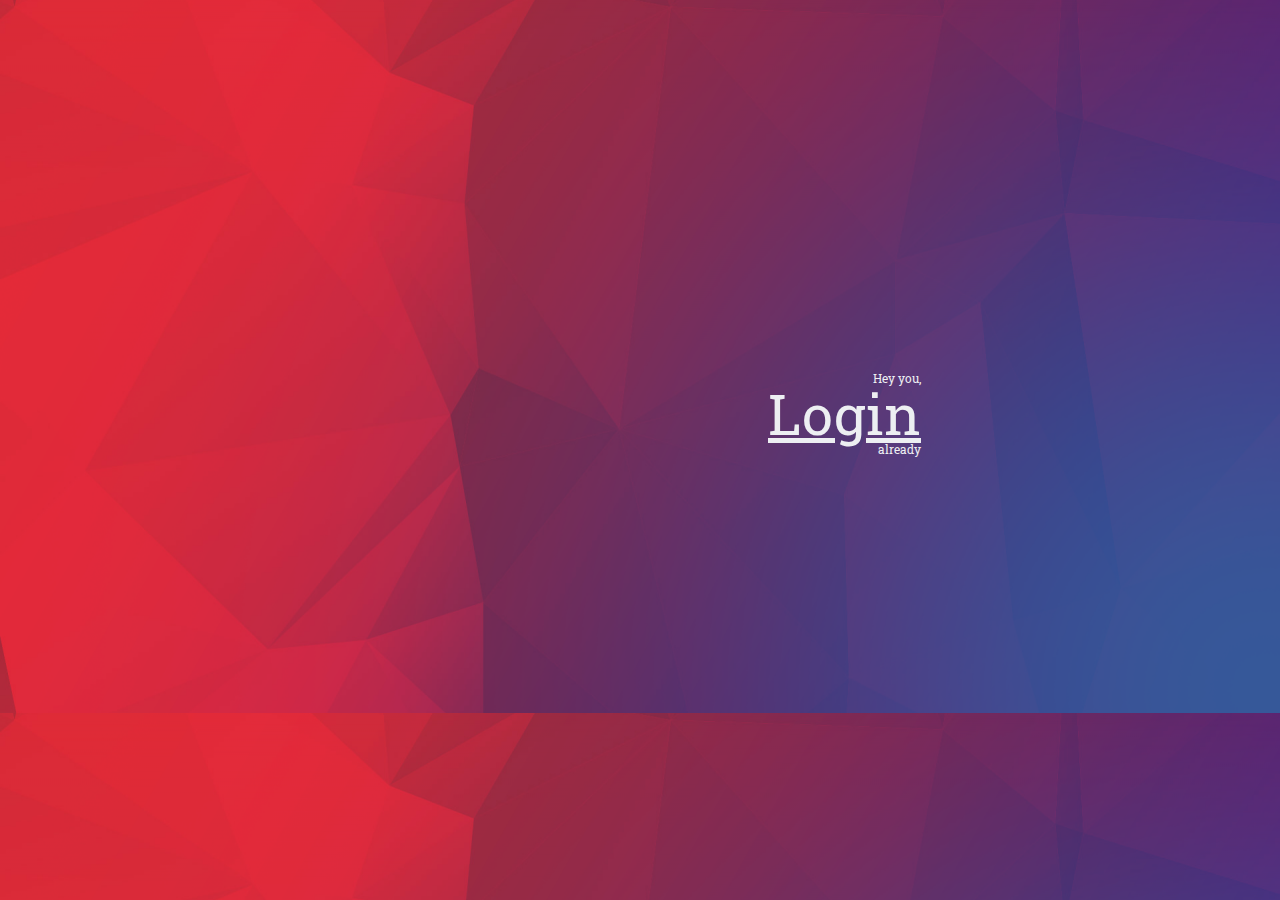
<file: index.html>
<!DOCTYPE html>
<html>

<head>
    <meta charset="utf-8">
    <meta http-equiv="X-UA-Compatible" content="IE=edge">
    <meta name="viewport" content="width=device-width, initial-scale=1">
    <title>Cover</title>
    <link rel="stylesheet" href="https://maxcdn.bootstrapcdn.com/bootstrap/3.3.7/css/bootstrap.min.css" integrity="sha384-BVYiiSIFeK1dGmJRAkycuHAHRg32OmUcww7on3RYdg4Va+PmSTsz/K68vbdEjh4u" crossorigin="anonymous">
    <link rel='stylesheet prefetch' href='http://fonts.googleapis.com/css?family=Roboto+Slab'>
    <style type="text/css">
    body {
        background-image: url("resources/1.png");
        background-size: cover;
        font-family: "Roboto Slab", "Calibri", sans-serif;
        color: #edeff2;
        box-shadow: inset 0 0 100px rgba(0, 0, 0, .5);
    }
    
    /*.cover-wrapper {
        display: table;
        width: 100%;
        height: 100%;
        min-height: 100%;
        -webkit-box-shadow: inset 0 0 100px rgba(0, 0, 0, .5);
    }
    
    .wrapper {
        display: table-cell;
        vertical-align: top;
    }
    */
    a {
        color: #edeff2;
        text-decoration: none;
    }
    
    a:hover {
        color: #de2a3d;
    }
    
    .login--toggle-container {
        position: absolute;
        top: 40%;
        left: 60%;
        margin: 0 auto;
        /*background-color: #F15A5C;*/
        /* right: 0;*/
        line-height: 2.5em;
        /*width: 50%;
        height: 120px;*/
        text-align: right;
        cursor: pointer;
        /*transform: perspective(1000px) translateZ(1px);
        transform-origin: 0% 0%;
        transition: all 1s cubic-bezier(0.06, 0.63, 0, 1);
        backface-visibility: hidden;*/
    }
    
    .login--toggle-container .js-toggle-login {
        font-size: 4em;
        text-decoration: underline;
    }
    </style>
</head>

<body>
    <div class="cover-wrapper">
        <div class="wrapper">
            <div class="container">
                <div class='login--toggle-container'>
                    <small>Hey you,</small>
                    <a href="login.php">
                        <div class='js-toggle-login'>Login</div>
                    </a>
                    <small>already</small>
                </div>
            </div>
        </div>
    </div>
    <script src="https://code.jquery.com/jquery-3.2.1.min.js" integrity="sha256-hwg4gsxgFZhOsEEamdOYGBf13FyQuiTwlAQgxVSNgt4=" crossorigin="anonymous"></script>
    <script src="https://maxcdn.bootstrapcdn.com/bootstrap/3.3.7/js/bootstrap.min.js" integrity="sha384-Tc5IQib027qvyjSMfHjOMaLkfuWVxZxUPnCJA7l2mCWNIpG9mGCD8wGNIcPD7Txa" crossorigin="anonymous"></script>
</body>

</html>
</file>
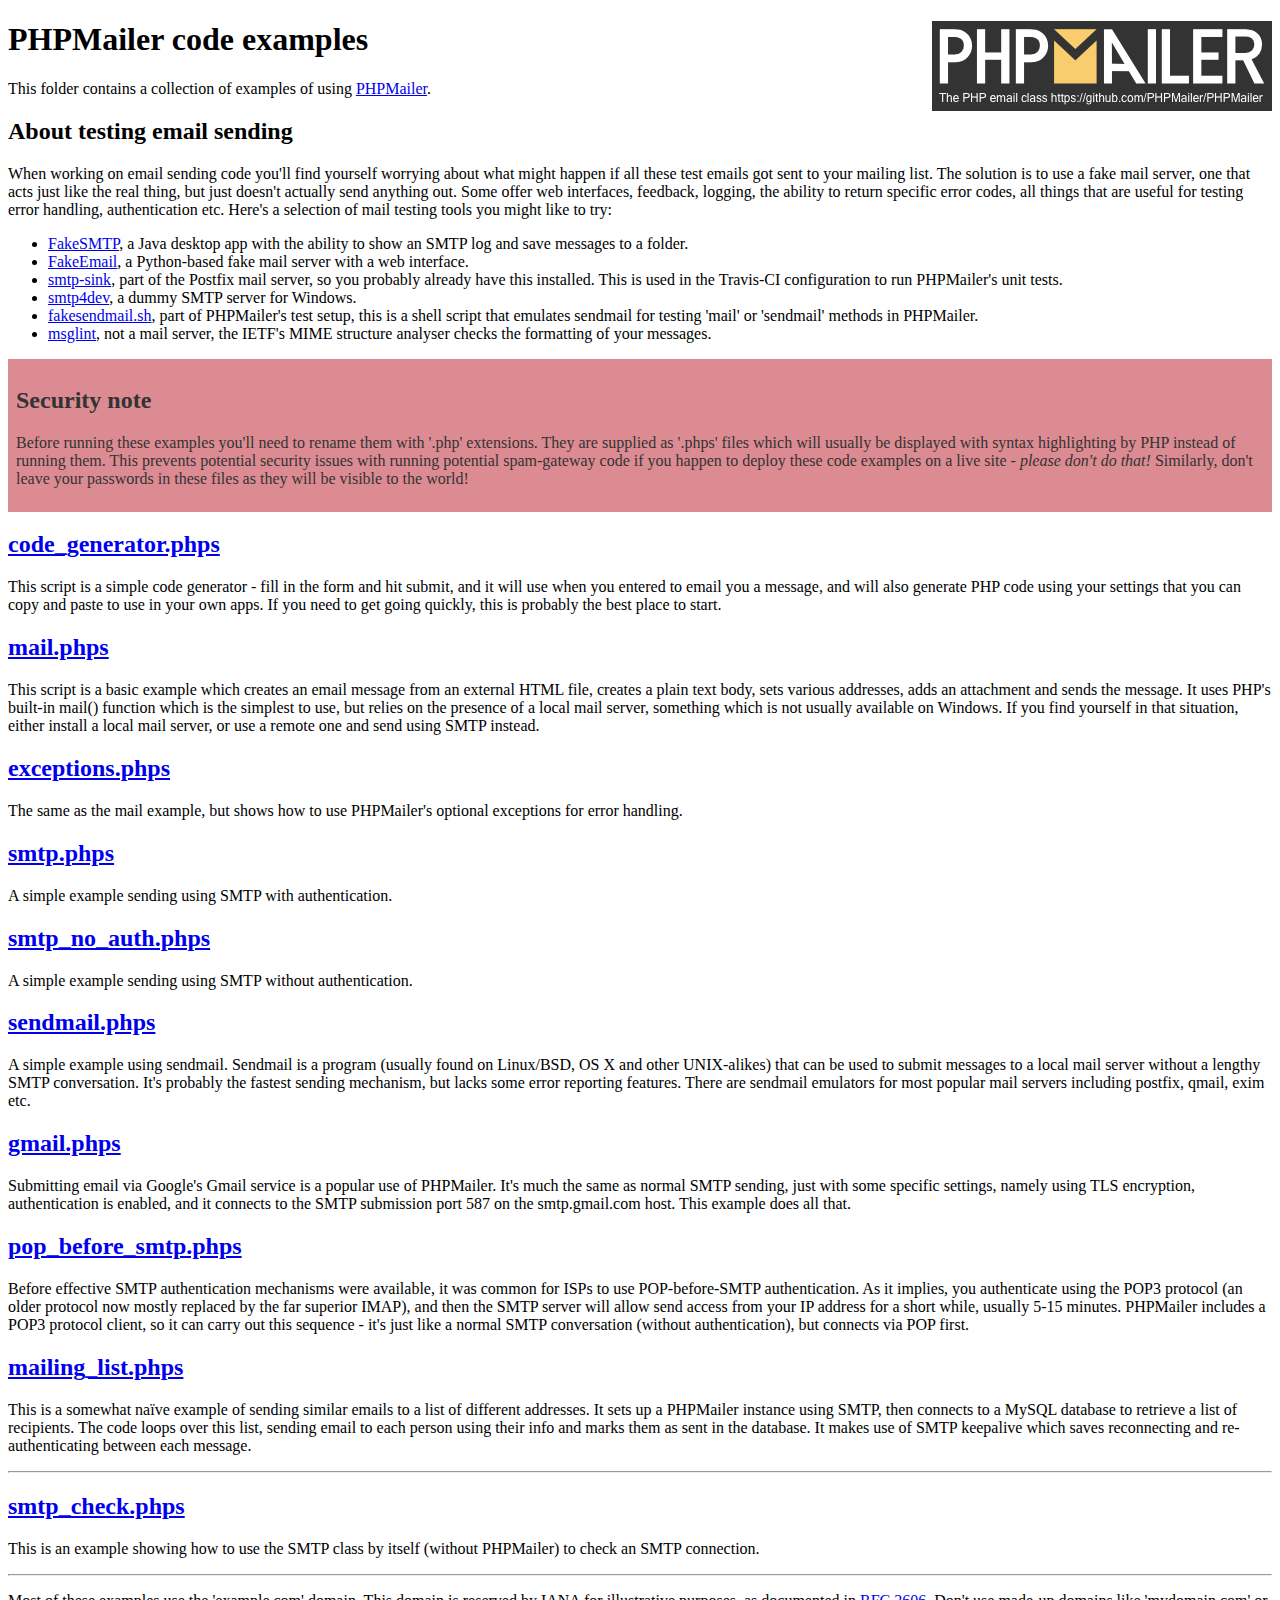
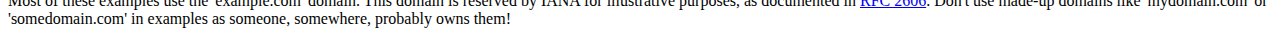
<file: resources/phpmailer/examples/index.html>
<!DOCTYPE html>
<html>
<head>
	<meta charset="UTF-8">
	<title>PHPMailer Examples</title>
</head>
<body>
<h1>PHPMailer code examples<a href="https://github.com/PHPMailer/PHPMailer"><img src="images/phpmailer.png" style="float:right; border:0;" alt="PHPMailer logo"></a></h1>
<p>This folder contains a collection of examples of using <a href="https://github.com/PHPMailer/PHPMailer">PHPMailer</a>.</p>
<h2>About testing email sending</h2>
<p>When working on email sending code you'll find yourself worrying about what might happen if all these test emails got sent to your mailing list. The solution is to use a fake mail server, one that acts just like the real thing, but just doesn't actually send anything out. Some offer web interfaces, feedback, logging, the ability to return specific error codes, all things that are useful for testing error handling, authentication etc. Here's a selection of mail testing tools you might like to try:</p>
<ul>
  <li><a href="https://github.com/Nilhcem/FakeSMTP">FakeSMTP</a>, a Java desktop app with the ability to show an SMTP log and save messages to a folder. </li>
  <li><a href="https://github.com/isotoma/FakeEmail">FakeEmail</a>, a Python-based fake mail server with a web interface.</li>
  <li><a href="http://www.postfix.org/smtp-sink.1.html">smtp-sink</a>, part of the Postfix mail server, so you probably already have this installed. This is used in the Travis-CI configuration to run PHPMailer's unit tests.</li>
  <li><a href="http://smtp4dev.codeplex.com">smtp4dev</a>, a dummy SMTP server for Windows.</li>
  <li><a href="https://github.com/PHPMailer/PHPMailer/blob/master/test/fakesendmail.sh">fakesendmail.sh</a>, part of PHPMailer's test setup, this is a shell script that emulates sendmail for testing 'mail' or 'sendmail' methods in PHPMailer.</li>
  <li><a href="http://tools.ietf.org/tools/msglint/">msglint</a>, not a mail server, the IETF's MIME structure analyser checks the formatting of your messages.</li>
</ul>
<div style="padding: 8px; color: #333333; background-color: #dc8b92">
<h2>Security note</h2>
<p>Before running these examples you'll need to rename them with '.php' extensions. They are supplied as '.phps' files which will usually be displayed with syntax highlighting by PHP instead of running them. This prevents potential security issues with running potential spam-gateway code if you happen to deploy these code examples on a live site - <em>please don't do that!</em> Similarly, don't leave your passwords in these files as they will be visible to the world!</p>
</div>
<h2><a href="code_generator.phps">code_generator.phps</a></h2>
<p>This script is a simple code generator - fill in the form and hit submit, and it will use when you entered to email you a message, and will also generate PHP code using your settings that you can copy and paste to use in your own apps. If you need to get going quickly, this is probably the best place to start.</p>
<h2><a href="mail.phps">mail.phps</a></h2>
<p>This script is a basic example which creates an email message from an external HTML file, creates a plain text body, sets various addresses, adds an attachment and sends the message. It uses PHP's built-in mail() function which is the simplest to use, but relies on the presence of a local mail server, something which is not usually available on Windows. If you find yourself in that situation, either install a local mail server, or use a remote one and send using SMTP instead.</p>
<h2><a href="exceptions.phps">exceptions.phps</a></h2>
<p>The same as the mail example, but shows how to use PHPMailer's optional exceptions for error handling.</p>
<h2><a href="smtp.phps">smtp.phps</a></h2>
<p>A simple example sending using SMTP with authentication.</p>
<h2><a href="smtp_no_auth.phps">smtp_no_auth.phps</a></h2>
<p>A simple example sending using SMTP without authentication.</p>
<h2><a href="sendmail.phps">sendmail.phps</a></h2>
<p>A simple example using sendmail. Sendmail is a program (usually found on Linux/BSD, OS X and other UNIX-alikes) that can be used to submit messages to a local mail server without a lengthy SMTP conversation. It's probably the fastest sending mechanism, but lacks some error reporting features. There are sendmail emulators for most popular mail servers including postfix, qmail, exim etc.</p>
<h2><a href="gmail.phps">gmail.phps</a></h2>
<p>Submitting email via Google's Gmail service is a popular use of PHPMailer. It's much the same as normal SMTP sending, just with some specific settings, namely using TLS encryption, authentication is enabled, and it connects to the SMTP submission port 587 on the smtp.gmail.com host. This example does all that.</p>
<h2><a href="pop_before_smtp.phps">pop_before_smtp.phps</a></h2>
<p>Before effective SMTP authentication mechanisms were available, it was common for ISPs to use POP-before-SMTP authentication. As it implies, you authenticate using the POP3 protocol (an older protocol now mostly replaced by the far superior IMAP), and then the SMTP server will allow send access from your IP address for a short while, usually 5-15 minutes. PHPMailer includes a POP3 protocol client, so it can carry out this sequence - it's just like a normal SMTP conversation (without authentication), but connects via POP first.</p>
<h2><a href="mailing_list.phps">mailing_list.phps</a></h2>
<p>This is a somewhat naïve example of sending similar emails to a list of different addresses. It sets up a PHPMailer instance using SMTP, then connects to a MySQL database to retrieve a list of recipients. The code loops over this list, sending email to each person using their info and marks them as sent in the database. It makes use of SMTP keepalive which saves reconnecting and re-authenticating between each message.</p>
<hr>
<h2><a href="smtp_check.phps">smtp_check.phps</a></h2>
<p>This is an example showing how to use the SMTP class by itself (without PHPMailer) to check an SMTP connection.</p>
<hr>
<p>Most of these examples use the 'example.com' domain. This domain is reserved by IANA for illustrative purposes, as documented in <a href="http://tools.ietf.org/html/rfc2606">RFC 2606</a>. Don't use made-up domains like 'mydomain.com' or 'somedomain.com' in examples as someone, somewhere, probably owns them!</p>
</body>
</html>
</file>
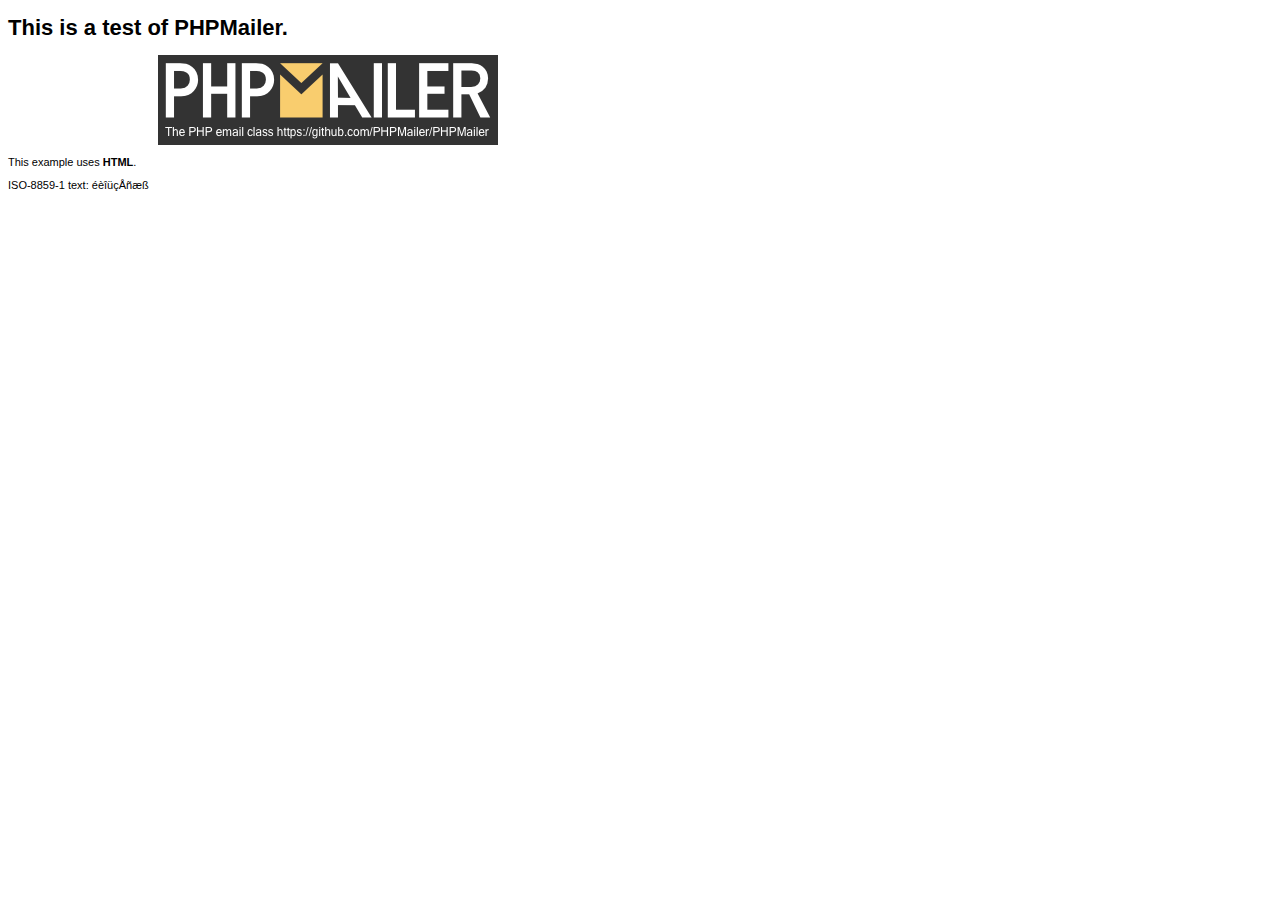
<file: resources/phpmailer/examples/contents.html>
<!DOCTYPE HTML PUBLIC "-//W3C//DTD HTML 4.01 Transitional//EN" "http://www.w3.org/TR/html4/loose.dtd">
<html>
<head>
  <meta http-equiv="Content-Type" content="text/html; charset=iso-8859-1">
  <title>PHPMailer Test</title>
</head>
<body>
<div style="width: 640px; font-family: Arial, Helvetica, sans-serif; font-size: 11px;">
  <h1>This is a test of PHPMailer.</h1>
  <div align="center">
    <a href="https://github.com/PHPMailer/PHPMailer/"><img src="images/phpmailer.png" height="90" width="340" alt="PHPMailer rocks"></a>
  </div>
  <p>This example uses <strong>HTML</strong>.</p>
  <p>ISO-8859-1 text: ���������</p>
</div>
</body>
</html>
</file>
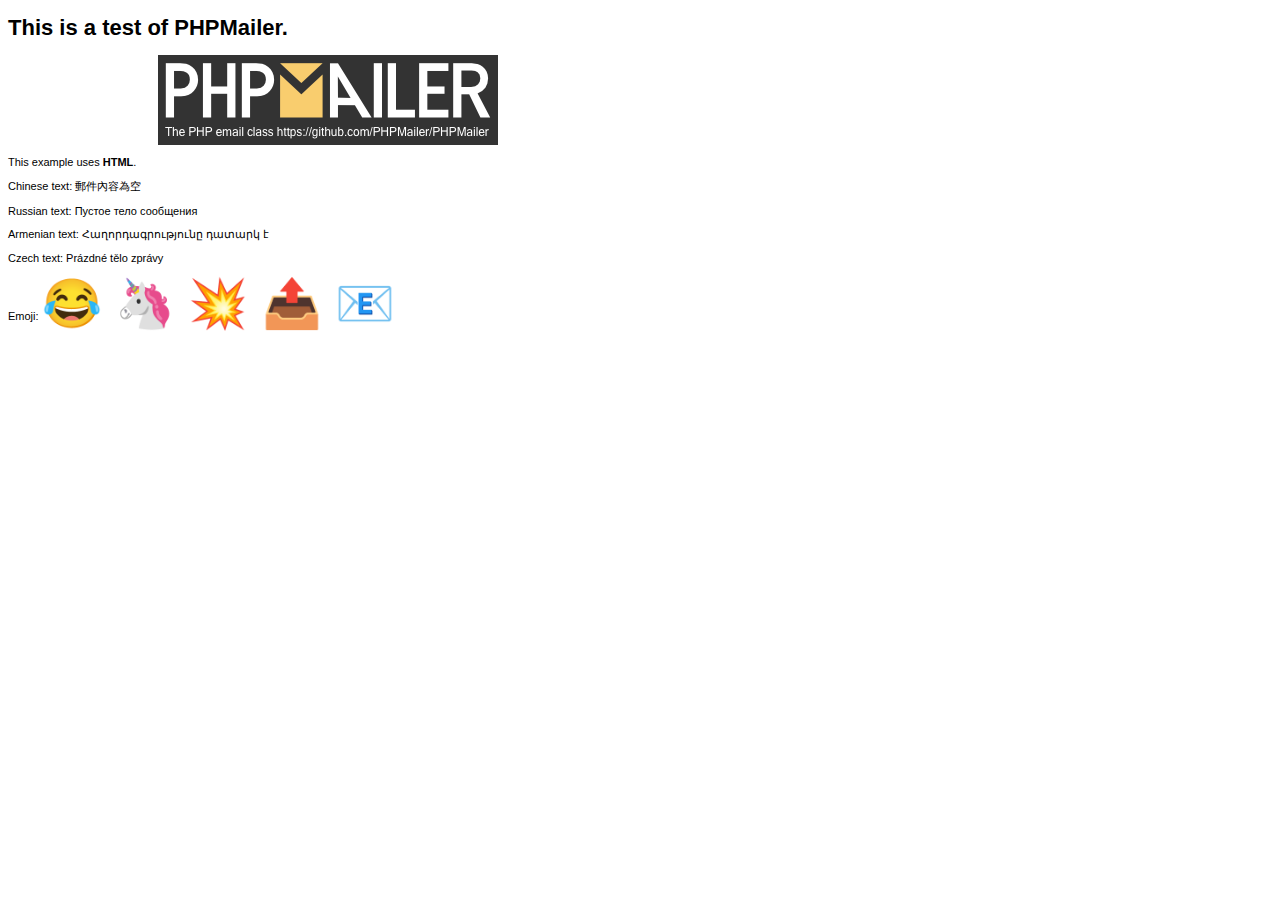
<file: resources/phpmailer/examples/contentsutf8.html>
<!DOCTYPE HTML PUBLIC "-//W3C//DTD HTML 4.01 Transitional//EN" "http://www.w3.org/TR/html4/loose.dtd">
<html>
<head>
  <meta http-equiv="Content-Type" content="text/html; charset=utf-8">
  <title>PHPMailer Test</title>
</head>
<body>
<div style="width: 640px; font-family: Arial, Helvetica, sans-serif; font-size: 11px;">
  <h1>This is a test of PHPMailer.</h1>
  <div align="center">
    <a href="https://github.com/PHPMailer/PHPMailer/"><img src="images/phpmailer.png" height="90" width="340" alt="PHPMailer rocks"></a>
  </div>
  <p>This example uses <strong>HTML</strong>.</p>
  <p>Chinese text: 郵件內容為空</p>
  <p>Russian text: Пустое тело сообщения</p>
  <p>Armenian text: Հաղորդագրությունը դատարկ է</p>
  <p>Czech text: Prázdné tělo zprávy</p>
  <p>Emoji: <span style="font-size: 48px">😂 🦄 💥 📤 📧</span></p>
</div>
</body>
</html>
</file>
